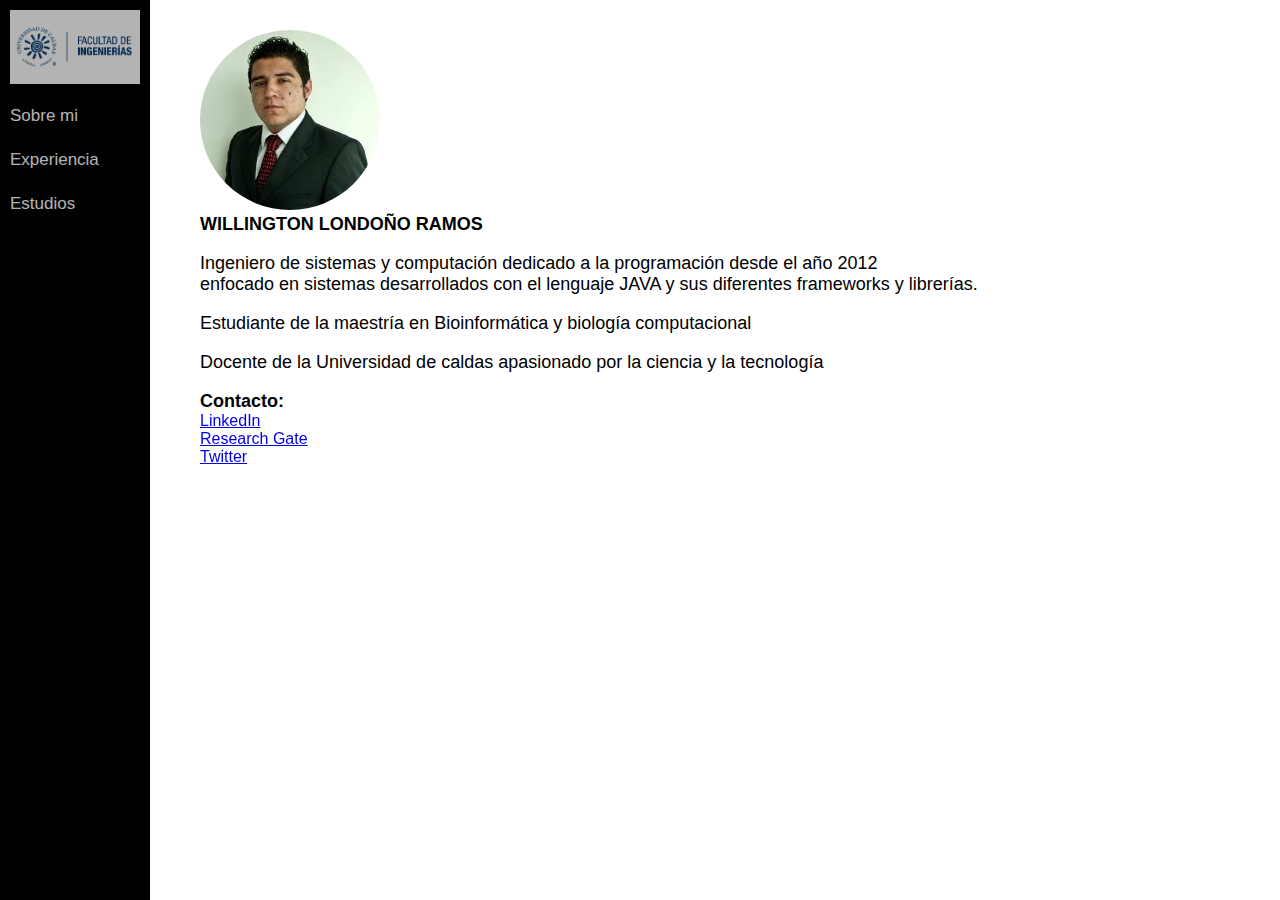
<file: docs/index.html>
<!DOCTYPE html>
<html lang="es">
<head>
  <meta charset="utf-8">
  <title>Willy</title>
  <meta name="viewport" content="width=device-width, initial-scale=1.0">
  <link rel="stylesheet" href="style.css">
</head>

<body>
  <section class="container">
      <div class="sidebar">
        <img src="images/descarga.jpg" width="120" alt="Logo">
        <ul>
          <li><a href="index.html">Sobre mi</a></li>
          <li><a href="experiencia.html">Experiencia</a></li>
          <li><a href="estudios.html">Estudios</a></li>
        </ul>
      </div>
  </section>
  <div class="content">
    <img src="images/perfil.jpg" alt="Perfil">
    <br>
    <p style="font-weight: bold;">WILLINGTON LONDOÑO RAMOS</p>
    <br>
    <p>Ingeniero de sistemas y computación dedicado a la programación desde el año 2012</p>
    <p>enfocado en sistemas desarrollados con el lenguaje JAVA y sus diferentes frameworks y librerías.</p>
    <br>
    <p>Estudiante de la maestría en Bioinformática y biología computacional</p>
    <br>
    <p>Docente de la Universidad de caldas apasionado por la ciencia y la tecnología</p>
    <br>
    <p style="font-weight: bold;">Contacto:</p>
    <a href="https://www.linkedin.com/in/willington-londoño/" target="_blank">LinkedIn</a>
    <br>
    <a href="https://www.researchgate.net/profile/Willington-Londono" target="_blank">Research Gate</a>
    <br>
    <a href="https://twitter.com/willykaos" target="_blank">Twitter</a>
  </div>
</body>
</html>
</file>
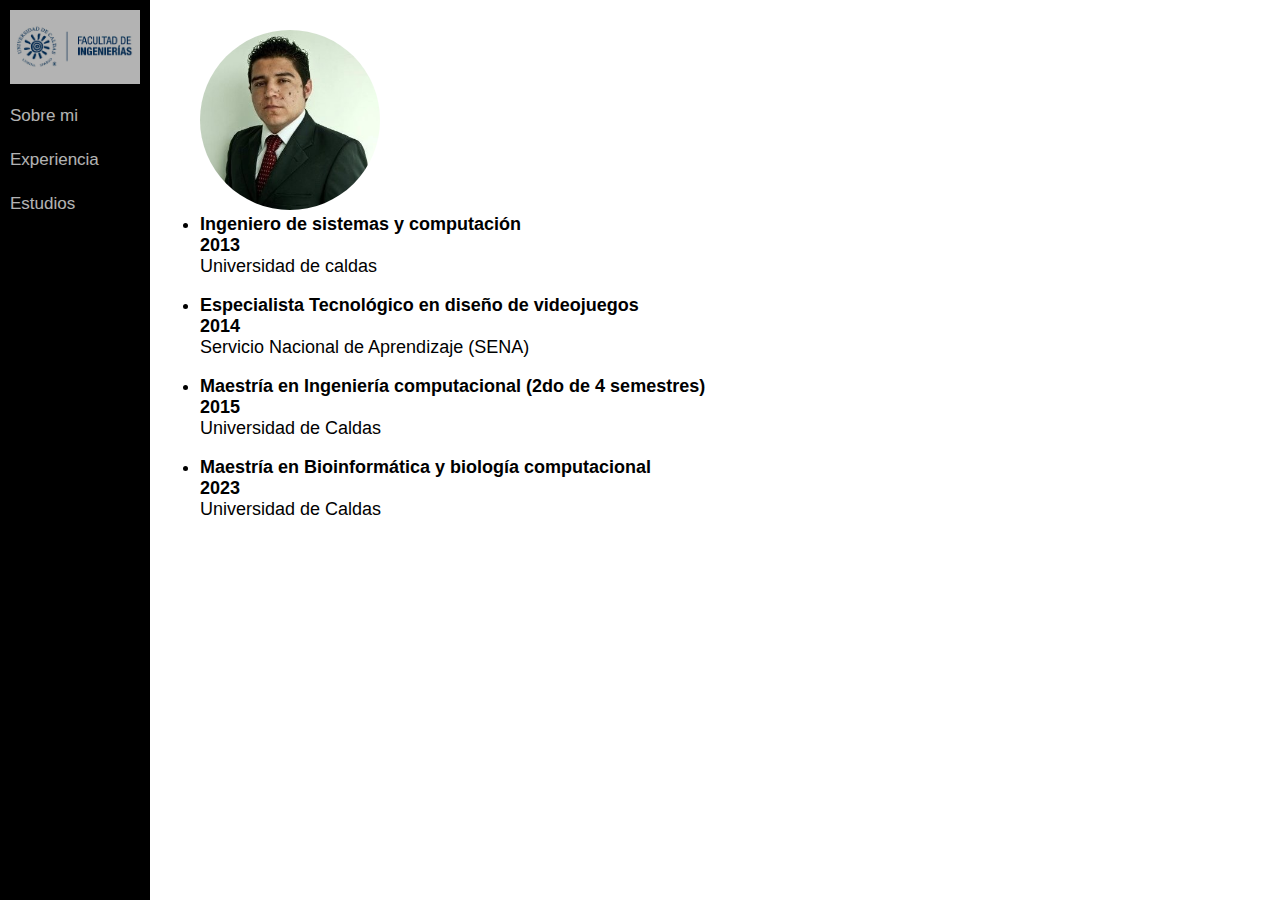
<file: docs/estudios.html>
<!DOCTYPE html>
<html lang="es">
<head>
  <meta charset="utf-8">
  <title>Willy</title>
  <meta name="viewport" content="width=device-width, initial-scale=1.0">
  <link rel="stylesheet" href="https://stackpath.bootstrapcdn.com/font-awesome/4.7.0/css/font-awesome.min.css">
  <link rel="stylesheet" href="style.css">
</head>

<body>
  <section class="container">
      <div class="sidebar">
        <img src="images/descarga.jpg" width="120" alt="Logo">
        <ul>
          <li><a href="index.html">Sobre mi</a></li>
          <li><a href="experiencia.html">Experiencia</a></li>
          <li><a href="estudios.html">Estudios</a></li>
        </ul>
      </div>
  </section>
  <div class="content">
    <img src="images/perfil.jpg" alt="Perfil">
    <br>
    <ul>
        <li>Ingeniero de sistemas y computación</li>
        <p style="font-weight: bold;">2013</p>
        <p>Universidad de caldas</p>
        <br>
        <li>Especialista Tecnológico en diseño de videojuegos</li>
        <p style="font-weight: bold;">2014</p>
        <p>Servicio Nacional de Aprendizaje (SENA)</p>
        <br>
        <li>Maestría en Ingeniería computacional (2do de 4 semestres)</li>
        <p style="font-weight: bold;">2015</p>
        <p>Universidad de Caldas</p>
        <br>
        <li>Maestría en Bioinformática y biología computacional</li>
        <p style="font-weight: bold;">2023</p>
        <p>Universidad de Caldas</p>
    </ul>
  </div>
</body>
</html>
</file>
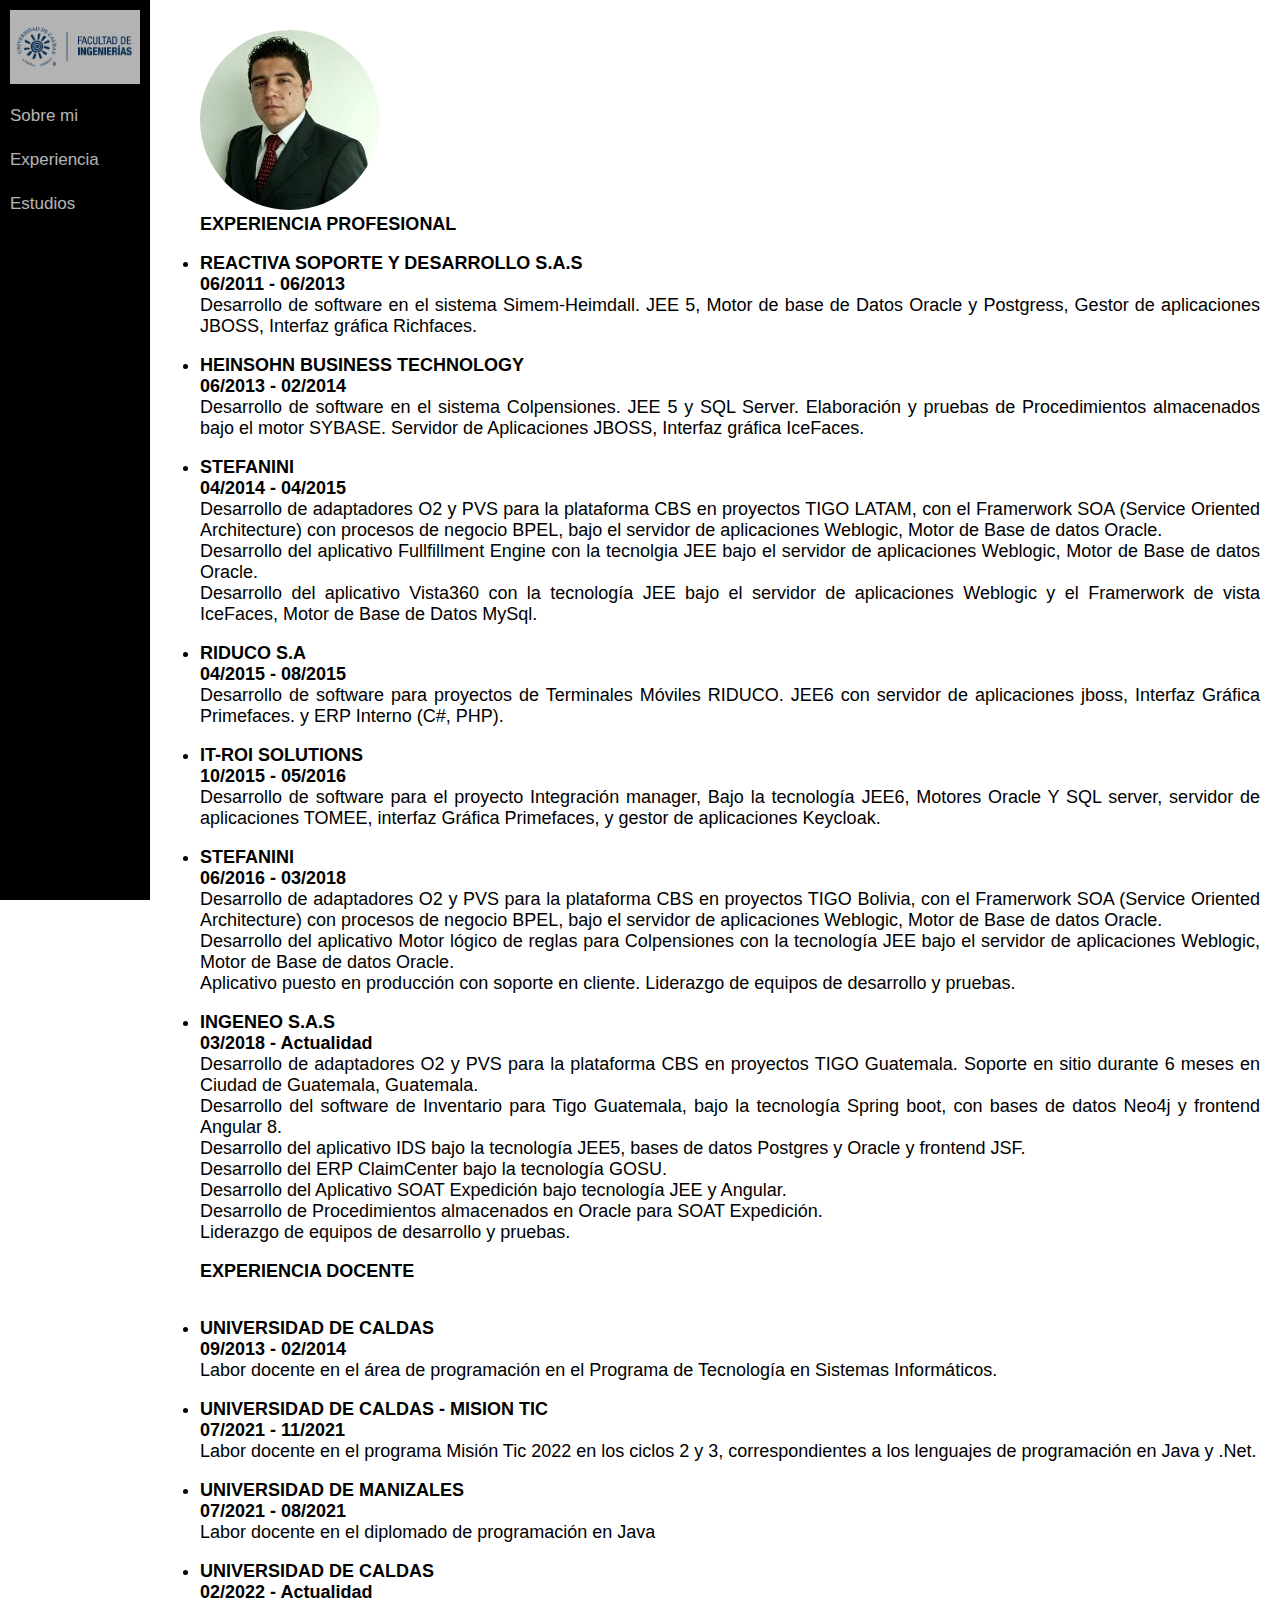
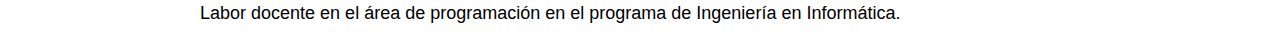
<file: docs/experiencia.html>
<!DOCTYPE html>
<html lang="es">
<head>
  <meta charset="utf-8">
  <title>Willy</title>
  <meta name="viewport" content="width=device-width, initial-scale=1.0">
  <link rel="stylesheet" href="https://stackpath.bootstrapcdn.com/font-awesome/4.7.0/css/font-awesome.min.css">
  <link rel="stylesheet" href="style.css">
</head>

<body>
  <section class="container">
      <div class="sidebar">
        <img src="images/descarga.jpg" width="120" alt="Logo">
        <ul>
          <li><a href="index.html">Sobre mi</a></li>
          <li><a href="experiencia.html">Experiencia</a></li>
          <li><a href="estudios.html">Estudios</a></li>
        </ul>
      </div>
  </section>
  <div class="content">
    <img src="images/perfil.jpg" alt="Perfil">
    <p style="font-weight: bold;">EXPERIENCIA PROFESIONAL</p>
    <br>
    <ul>
        <li>REACTIVA SOPORTE Y DESARROLLO S.A.S</li>
        <p style="font-weight: bold;">06/2011 - 06/2013</p>
        <p>Desarrollo de software en el sistema Simem-Heimdall. JEE 5, Motor de base de Datos Oracle y Postgress, Gestor de aplicaciones JBOSS, Interfaz gráfica Richfaces.</p>
        <br>
        <li>HEINSOHN BUSINESS TECHNOLOGY</li>
        <p style="font-weight: bold;">06/2013 - 02/2014</p>
        <p>Desarrollo de software en el sistema Colpensiones. JEE 5 y SQL Server. Elaboración y pruebas de Procedimientos almacenados bajo el motor SYBASE. Servidor de Aplicaciones JBOSS, Interfaz gráfica IceFaces.</p>
        <br>
        <li>STEFANINI</li>
        <p style="font-weight: bold;">04/2014 - 04/2015</p>
        <p>Desarrollo de adaptadores O2 y PVS para la plataforma CBS en proyectos TIGO LATAM, con el Framerwork SOA (Service Oriented Architecture) con procesos de negocio BPEL, bajo el servidor de aplicaciones Weblogic, Motor de Base de datos Oracle.</p>
        <p>Desarrollo del aplicativo Fullfillment Engine con la tecnolgia JEE bajo el servidor de aplicaciones Weblogic, Motor de Base de datos Oracle.</p>
        <p>Desarrollo del aplicativo Vista360 con la tecnología JEE bajo el servidor de aplicaciones Weblogic y el Framerwork de vista IceFaces, Motor de Base de Datos MySql.</p>
        <br>
        <li>RIDUCO S.A</li>
        <p style="font-weight: bold;">04/2015 - 08/2015</p>
        <p>Desarrollo de software para proyectos de Terminales Móviles RIDUCO. JEE6 con servidor de aplicaciones jboss, Interfaz Gráfica Primefaces. y ERP Interno (C#, PHP).</p>
        <br>
        <li>IT-ROI SOLUTIONS</li>
        <p style="font-weight: bold;">10/2015 - 05/2016</p>
        <p>Desarrollo de software para el proyecto Integración manager, Bajo la tecnología JEE6, Motores Oracle Y SQL server, servidor de aplicaciones TOMEE, interfaz Gráfica Primefaces, y gestor de aplicaciones Keycloak.</p>
        <br>
        <li>STEFANINI</li>
        <p style="font-weight: bold;">06/2016 - 03/2018</p>
        <p>Desarrollo de adaptadores O2 y PVS para la plataforma CBS en proyectos TIGO Bolivia, con el Framerwork SOA (Service Oriented Architecture) con procesos de negocio BPEL, bajo el servidor de aplicaciones Weblogic, Motor de Base de datos Oracle.</p>
        <p>Desarrollo del aplicativo Motor lógico de reglas para Colpensiones con la tecnología JEE bajo el servidor de aplicaciones Weblogic, Motor de Base de datos Oracle.</p>
        <p>Aplicativo puesto en producción con soporte en cliente. Liderazgo de equipos de desarrollo y pruebas.</p>
        <br>
        <li>INGENEO S.A.S</li>
        <p style="font-weight: bold;">03/2018 - Actualidad</p>
        <p>Desarrollo de adaptadores O2 y PVS para la plataforma CBS en proyectos TIGO Guatemala. Soporte en sitio durante 6 meses en Ciudad de Guatemala, Guatemala.</p>
        <p>Desarrollo del software de Inventario para Tigo Guatemala, bajo la tecnología Spring boot, con bases de datos Neo4j y frontend Angular 8.</p>
        <p>Desarrollo del aplicativo IDS bajo la tecnología JEE5, bases de datos Postgres y Oracle y frontend JSF.</p>
        <p>Desarrollo del ERP ClaimCenter bajo la tecnología GOSU.</p>
        <p>Desarrollo del Aplicativo SOAT Expedición bajo tecnología JEE y Angular.</p>
        <p>Desarrollo de Procedimientos almacenados en Oracle para SOAT Expedición.</p>
        <p>Liderazgo de equipos de desarrollo y pruebas.</p>
        <br>
    </ul>
    <p style="font-weight: bold;">EXPERIENCIA DOCENTE</p>
    <br>
    <ul>
        <br>
        <li>UNIVERSIDAD DE CALDAS</li>
        <p style="font-weight: bold;">09/2013 - 02/2014</p>
        <p>Labor docente en el área de programación en el Programa de Tecnología en Sistemas Informáticos.</p>
        <br>
        <li>UNIVERSIDAD DE CALDAS - MISION TIC</li>
        <p style="font-weight: bold;">07/2021 - 11/2021</p>
        <p>Labor docente en el programa Misión Tic 2022 en los ciclos 2 y 3, correspondientes a los lenguajes de programación en Java y .Net.</p>
        <br>
        <li>UNIVERSIDAD DE MANIZALES</li>
        <p style="font-weight: bold;">07/2021 - 08/2021</p>
        <p>Labor docente en el diplomado de programación en Java</p>
        <br>
        <li>UNIVERSIDAD DE CALDAS</li>
        <p style="font-weight: bold;">02/2022 - Actualidad</p>
        <p>Labor docente en el área de programación en el programa de Ingeniería en Informática.</p>
    </ul>    
  </div>
</body>
</html>
</file>
<file: docs/style.css>
* {
    margin: 0;
    padding: 0;
    box-sizing: border-box;
  }
  
  .container {
    position: fixed;
    width: 100%;
    height: 100%;
    overflow: auto;
  }
  
  .sidebar {
    width: 150px;
    height: 100%;
    background: black;
    overflow: auto;
    float: left;
  }
  
  .sidebar img {
    width: 130px;
    display: block;
    margin: 10px auto;
    opacity: .7;
  }
  
  .sidebar ul li {
    list-style: none;
    padding: 12px 10px;
  }
  
  .sidebar ul li:hover {
    background: #4e4e4e;
    cursor: pointer;
  
  }
  
  .sidebar ul li a {
    text-decoration: none;
    color: white;
    opacity: .7;
    font-size: 17px;
    font-family: sans-serif;
  }
  
  .content {
    padding: 20px;
    font-size: 16px;
    color: black;
    font-family: sans-serif;
    }
  
  .content p {
    font-size: 18px;
    text-align: justify;
    margin-left: 180px
  }

  .content ul li{
    font-size: 18px;
    margin-left: 180px;
    font-family: sans-serif;
    font-weight: bold;
  }
  .content a{
    position: fixed;
    margin-left: 180px;
  }


  .content img {
    width: 180px;
    margin-top: 10px;
    margin-left: 180px;
    border-radius: 50%;
  }
</file>
